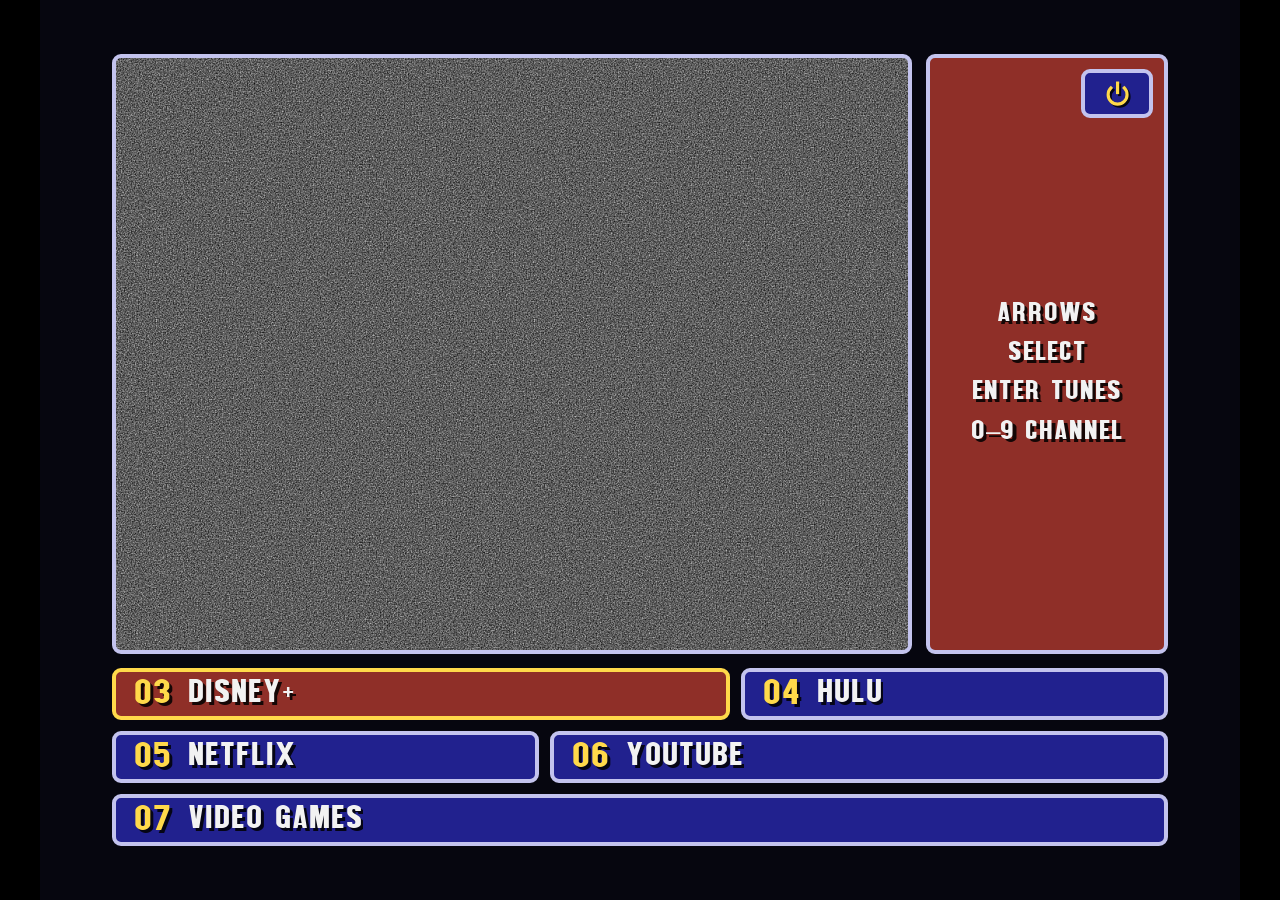
<file: hosts/appliances/palantir/site/index.html>
<!DOCTYPE html>
<html lang="en">
<head>
<meta charset="utf-8">
<title>retrotv</title>
<link rel="stylesheet" href="style.css">
</head>
<body>
  <div class="stage">
    <div class="safe">
      <div class="top">
        <!-- The "TV picture" quadrant: WeatherStar 4000+, tuned to home,
             music on — and itself a channel (CH 02, Enter goes full
             screen). launcher.js sets the iframe src (one place owns the
             URL), but only once net.js says the internet is reachable:
             until then the tile plays static (.nosignal) instead of an
             offline error page. pointer-events off on the iframe so a
             stray mouse can't focus it away from the launcher's key
             handling; the wrapper takes the hover/click like any tile. -->
        <a class="wtile nosignal" id="weather">
          <iframe scrolling="no" allow="autoplay"></iframe>
        </a>
        <div class="info">
          <button class="power" id="power" aria-label="Power off">
            <!-- IEC 5010 power symbol: broken ring, bar through the gap -->
            <svg viewBox="0 0 24 24" fill="none" stroke="currentColor"
                 stroke-width="3" stroke-linecap="square">
              <path d="M18.36 6.64a9 9 0 1 1-12.72 0"></path>
              <line x1="12" y1="2" x2="12" y2="11"></line>
            </svg>
          </button>
          <div class="hud" id="hud"></div>
          <!-- Prevue-style promo card, rotated by promo.js: what's on the
               games shelf and what's new on Jellyfin. Itself tunable as
               the channel after the tiles: Enter/click opens the promoted
               thing (game launches, media opens its Jellyfin page). -->
          <div class="promo" id="promo">
            <div class="phead" id="promoHead"></div>
            <img class="part" id="promoArt" alt="" hidden>
            <div class="ptitle" id="promoTitle"></div>
            <div class="psub" id="promoSub"></div>
            <div class="pfoot" id="promoFoot"></div>
          </div>
        </div>
      </div>
      <nav class="grid" id="grid"></nav>
    </div>
    <div class="noise" id="noise"><span class="label" id="noiseLabel"></span></div>
  </div>
  <!-- box-local config (Jellyfin, weather) via the bridge; a 404 here is
       fine, the pages fall back without it -->
  <script src="http://127.0.0.1:8788/local.js"></script>
  <script src="tiles.js"></script>
  <script src="net.js"></script>
  <script src="launcher.js"></script>
  <script src="promo.js"></script>
  <script src="pad.js"></script>
</body>
</html>
</file>
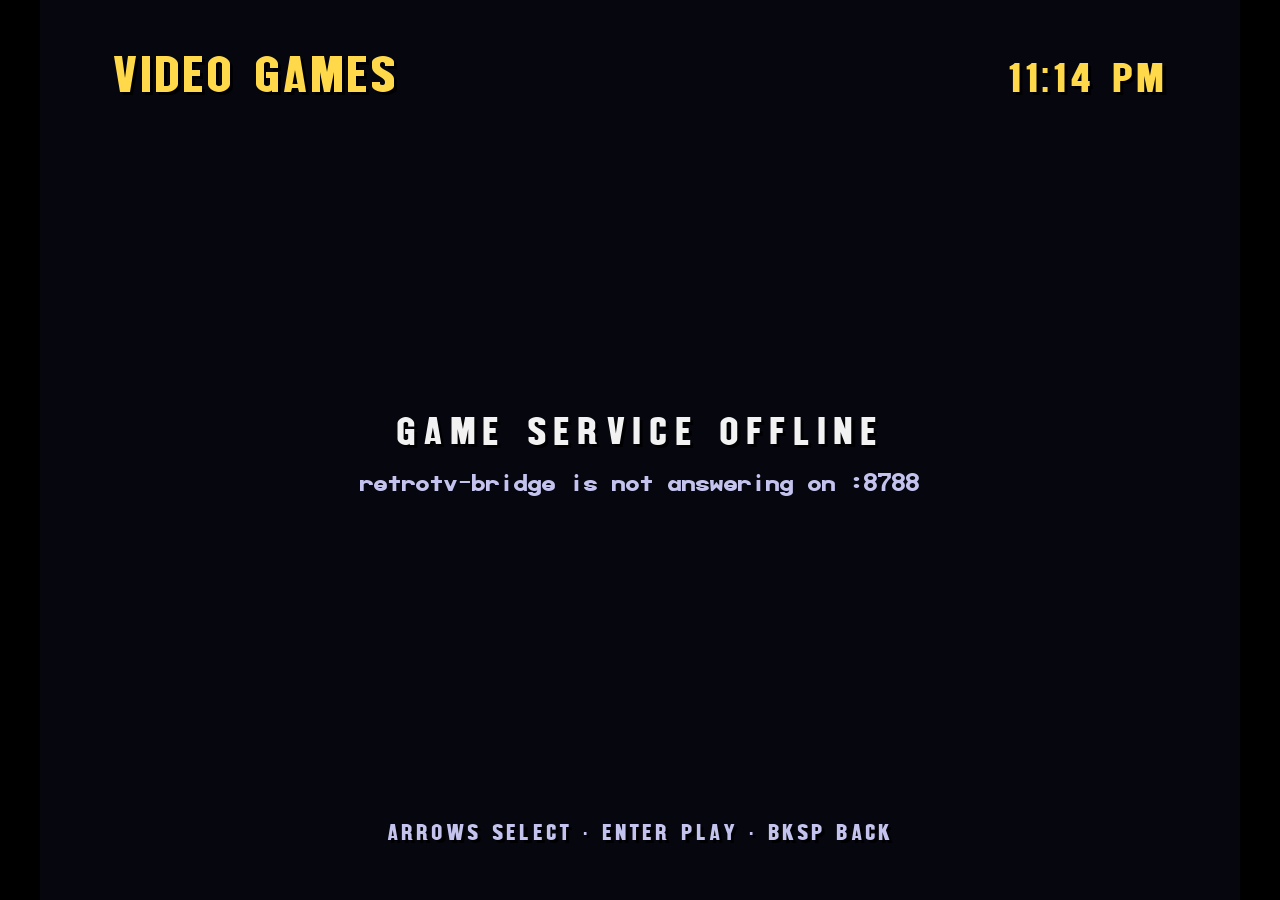
<file: hosts/appliances/palantir/site/games.html>
<!DOCTYPE html>
<html lang="en">
<head>
<meta charset="utf-8">
<title>retrotv - video games</title>
<link rel="stylesheet" href="style.css">
</head>
<body>
  <div class="stage">
    <div class="safe">
      <header>
        <div class="wordmark">VIDEO GAMES</div>
        <div class="hud" id="hud">--:--</div>
      </header>
      <main>
        <div class="status" id="status">SCANNING</div>
        <div class="substatus" id="substatus"></div>
        <div class="list" id="list" hidden></div>
      </main>
      <div class="hint">ARROWS SELECT &middot; ENTER PLAY &middot; BKSP BACK</div>
    </div>
    <div class="noise" id="noise"><span class="label" id="noiseLabel"></span></div>
  </div>
  <script src="games.js"></script>
  <script src="pad.js"></script>
</body>
</html>
</file>
<file: hosts/appliances/palantir/site/style.css>
/* Prevue Channel look (the Amiga grid, mid-90s). Permanent layout rules:
   - everything lives inside a 4:3 stage, letterboxed on wider outputs
   - a 6% overscan margin inside the stage; console TVs eat the edges
   - big type only, no 1px lines (interlace flicker)
   - no fake CRT filters: the real tube supplies its own scanlines */

/* Fan recreations of the actual Prevue Channel Amiga fonts (PrevueC and
   H26f, redrawn as TrueType by Rudy Valencia): Grid for the guide cells,
   List for text listings like the games page. */
@font-face {
  font-family: "Prevue Grid";
  src: url("PrevueGrid.ttf") format("truetype");
}
@font-face {
  font-family: "Prevue List";
  src: url("PrevueList.ttf") format("truetype");
}

* { margin: 0; padding: 0; box-sizing: border-box; }

:root {
  /* sampled from a Prevue Channel capture */
  --blue: #21218e;       /* guide cell */
  --red: #8f2f28;        /* selected cell, info panel */
  --edge: #c3c3ee;       /* cell outline periwinkle */
  --yellow: #ffd94a;     /* channel numbers, clock */
  --white: #f2f2f2;
  --ink: #06060f;        /* the dark ground the cells sit on */
  /* analog snow: SVG turbulence tile, shared by the tuning overlay and
     the weather quadrant's no-signal state */
  --static: url("data:image/svg+xml,%3Csvg xmlns='http://www.w3.org/2000/svg' width='300' height='300'%3E%3Cfilter id='n'%3E%3CfeTurbulence type='fractalNoise' baseFrequency='0.9' numOctaves='2'/%3E%3CfeColorMatrix type='saturate' values='0'/%3E%3C/filter%3E%3Crect width='300' height='300' filter='url(%23n)'/%3E%3C/svg%3E");
}

html, body {
  height: 100%;
  background: #000;
  overflow: hidden;
  cursor: none;
}

body {
  display: flex;
  align-items: center;
  justify-content: center;
  font-family: "Prevue Grid", "Arial Narrow", sans-serif;
  color: var(--white);
}

.stage {
  position: relative;
  height: 100%;
  aspect-ratio: 4 / 3;
  background: var(--ink);
  overflow: hidden;
}

.safe {
  position: absolute;
  inset: 6%;
  display: flex;
  flex-direction: column;
  gap: 1.6vh;
}

/* Top: WeatherStar feed left (as big as the grid leaves room for),
   narrow info panel right */
.top {
  flex: 1;
  min-height: 0;
  display: flex;
  gap: 1.6vh;
}

/* The weather quadrant is a channel like any other: same outline as the
   guide cells, yellow when selected, Enter goes full screen */
.wtile {
  height: 100%;
  aspect-ratio: 4 / 3;
  border: 0.5vh solid var(--edge);
  border-radius: 1vh;
  background: #000;
  overflow: hidden;
}

.wtile iframe {
  width: 100%;
  height: 100%;
  border: none;
  pointer-events: none; /* never steals focus from the launcher keys */
}

.wtile.sel {
  border-color: var(--yellow);
}

/* No signal: static in the quadrant until the box is actually on the
   internet — boot doesn't wait for the network, so the feed starts when
   the network does (net.js gives the all-clear, launcher.js unsets this) */
.wtile.nosignal iframe {
  display: none;
}

.wtile.nosignal {
  background-image: var(--static);
  background-size: 42vh 42vh;
  animation: snow 0.5s steps(6) infinite;
}

.info {
  position: relative; /* anchors the .hud digit-entry overlay */
  flex: 1;
  min-width: 0;
  display: flex;
  flex-direction: column;
  align-items: center;
  padding: 1.2vh;
  background: var(--red);
  border: 0.5vh solid var(--edge);
  border-radius: 1vh;
  text-shadow: 0.35vh 0.35vh 0 rgba(0, 0, 0, 0.85);
}

.hud {
  font-size: 5vh;
  color: var(--yellow);
  letter-spacing: 0.04em;
  white-space: nowrap;
}

/* launcher only: the digit-entry readout (CH 4_) floats over the promo
   card while typing, invisible otherwise (no space reserved). Scoped to
   .info — the games page reuses .hud for its header clock, which must
   stay put. */
.info .hud {
  position: absolute;
  top: 42%;
  left: 50%;
  transform: translateX(-50%);
  z-index: 2;
  pointer-events: none;
}

.info .hud:not(:empty) {
  background: var(--red);
  border: 0.5vh solid var(--edge);
  border-radius: 1vh;
  padding: 0.8vh 1.6vh;
}

/* Promo card: the Prevue ad box — games on the shelf, new on Jellyfin.
   A channel of its own: transparent border lights up yellow on select */
.promo {
  flex: 1;
  min-height: 0;
  align-self: stretch;
  display: flex;
  flex-direction: column;
  align-items: center;
  justify-content: center;
  gap: 1.2vh;
  padding: 0.6vh;
  border: 0.5vh solid transparent;
  border-radius: 1vh;
  text-align: center;
}

.promo.sel {
  border-color: var(--yellow);
}

.phead, .pfoot {
  font-size: 2.4vh;
  color: var(--yellow);
  letter-spacing: 0.12em;
  text-transform: uppercase;
}

.part {
  max-width: 82%;
  max-height: 28vh;
  border: 0.4vh solid var(--edge);
  border-radius: 0.8vh;
}

.ptitle {
  max-width: 92%;
  font-size: 2.9vh;
  line-height: 1.5;
  text-transform: uppercase;
  white-space: pre-line; /* the fallback card is multi-line */
  overflow: hidden;
}

.psub {
  font-size: 2.2vh;
  letter-spacing: 0.1em;
  color: var(--edge);
  text-transform: uppercase;
}

.power {
  flex: none;
  align-self: flex-end;
  width: 8vh;
  height: 5.5vh;
  display: flex;
  align-items: center;
  justify-content: center;
  padding: 0;
  border: 0.5vh solid var(--edge);
  border-radius: 1vh;
  background: var(--blue);
  color: var(--yellow);
  outline: none;
  cursor: none;
}

.power svg {
  width: 2.8vh;
  height: 2.8vh;
  filter: drop-shadow(0.3vh 0.3vh 0 rgba(0, 0, 0, 0.85));
}

/* Guide grid: single-line cells no taller than the font needs, a few
   channels per row, splits staggered row to row so the dividers never
   line up (launcher.js sets the widths) */
.grid {
  flex: none;
  display: flex;
  flex-direction: column;
  gap: 1.2vh;
}

.gridrow {
  flex: none;
  display: flex;
  gap: 1.2vh;
}

.tile {
  flex-basis: 0; /* widths come purely from the flex-grow split weights */
  min-width: 0;
  display: flex;
  align-items: center;
  gap: 1.8vh;
  padding: 0.5vh 2vh;
  border: 0.5vh solid var(--edge);
  border-radius: 1vh;
  background: var(--blue);
  color: var(--white);
  text-decoration: none;
  text-shadow: 0.35vh 0.35vh 0 rgba(0, 0, 0, 0.85);
}

.tile .ch {
  font-size: 3.8vh;
  color: var(--yellow);
}

.tile .name {
  font-size: 3.4vh;
  white-space: nowrap;
  overflow: hidden;
}

.tile.sel,
.row.sel {
  background: var(--red);
  border-color: var(--yellow);
}

.power.sel {
  background: var(--red);
  border-color: var(--yellow);
  color: var(--white);
}

/* Games list */
header {
  display: flex;
  justify-content: space-between;
  align-items: baseline;
  text-shadow: 0.35vh 0.35vh 0 rgba(0, 0, 0, 0.85);
}

.wordmark {
  font-size: 5.5vh;
  color: var(--yellow);
}

header .hud { font-size: 4.5vh; }

main {
  flex: 1;
  min-height: 0;
  display: flex;
  flex-direction: column;
  justify-content: center;
}

.list {
  display: flex;
  flex-direction: column;
  gap: 1.2vh;
  overflow-y: auto;
  scrollbar-width: none;
}
.list::-webkit-scrollbar { display: none; }
.list[hidden] { display: none; } /* author display:flex beats the UA hidden rule */

.row {
  display: flex;
  align-items: center;
  gap: 2.5vh;
  padding: 1vh 2.4vh;
  border: 0.5vh solid var(--edge);
  border-radius: 1vh;
  background: var(--blue);
  flex: none;
  font-family: "Prevue List", "Prevue Grid", sans-serif;
  text-shadow: 0.35vh 0.35vh 0 rgba(0, 0, 0, 0.85);
}

.row .num {
  font-size: 3.2vh;
  color: var(--yellow);
}

.row .name {
  flex: 1;
  font-size: 3.2vh;
  white-space: nowrap;
  overflow: hidden;
}

/* console marker (GAMECUBE / PS2), right-aligned */
.row .tag {
  flex: none;
  font-size: 2.6vh;
  color: var(--yellow);
}

/* Status text (loading / empty / offline) */
.status {
  text-align: center;
  font-size: 4.2vh;
  letter-spacing: 0.15em;
  text-shadow: 0.35vh 0.35vh 0 rgba(0, 0, 0, 0.85);
  animation: blink 1.6s step-end infinite;
}

.substatus {
  margin-top: 2vh;
  text-align: center;
  font-size: 2.6vh;
  font-family: "Prevue List", sans-serif;
  color: var(--edge);
  animation: none;
}

@keyframes blink {
  50% { opacity: 0; }
}

.hint {
  margin: 1.5vh 0 0;
  text-align: center;
  font-size: 2.4vh;
  letter-spacing: 0.1em;
  text-transform: uppercase;
  color: var(--edge);
  text-shadow: 0.35vh 0.35vh 0 rgba(0, 0, 0, 0.85);
}

/* Tuning static: SVG turbulence tiles, jittered in big steps. Not a filter,
   a transition — masks the page load like an analog tuner between channels. */
.noise {
  position: absolute;
  inset: 0;
  display: none;
  z-index: 5;
  background-image: var(--static);
  background-size: 42vh 42vh;
}

.noise.on {
  display: block;
  animation: snow 0.5s steps(6) infinite;
}

/* channel banner over the static: the TV chip's OSD, not the guide's font
   (same look as the bridge's volume OSD) */
.noise .label {
  position: absolute;
  top: 6%;
  right: 6%;
  font-family: "Courier New", Courier, monospace;
  font-size: 5vh;
  font-weight: bold;
  color: #33ff66;
  text-shadow: 0 0 1vh rgba(51, 255, 102, 0.8), 0.3vh 0.3vh 0 rgba(0, 0, 0, 0.8);
  letter-spacing: 0.1em;
}

@keyframes snow {
  to { background-position: 42vh 21vh; }
}

/* Power press: the picture collapses to a bright line and fades, like a
   tube losing its beam, then the screen sits black while the box halts. */
.stage.off {
  animation: crt-off 0.7s ease-in forwards;
}

@keyframes crt-off {
  0%   { transform: scaleY(1);     filter: brightness(1); opacity: 1; }
  55%  { transform: scaleY(0.006); filter: brightness(4); opacity: 1; }
  100% { transform: scaleY(0.006); filter: brightness(4); opacity: 0; }
}
</file>
